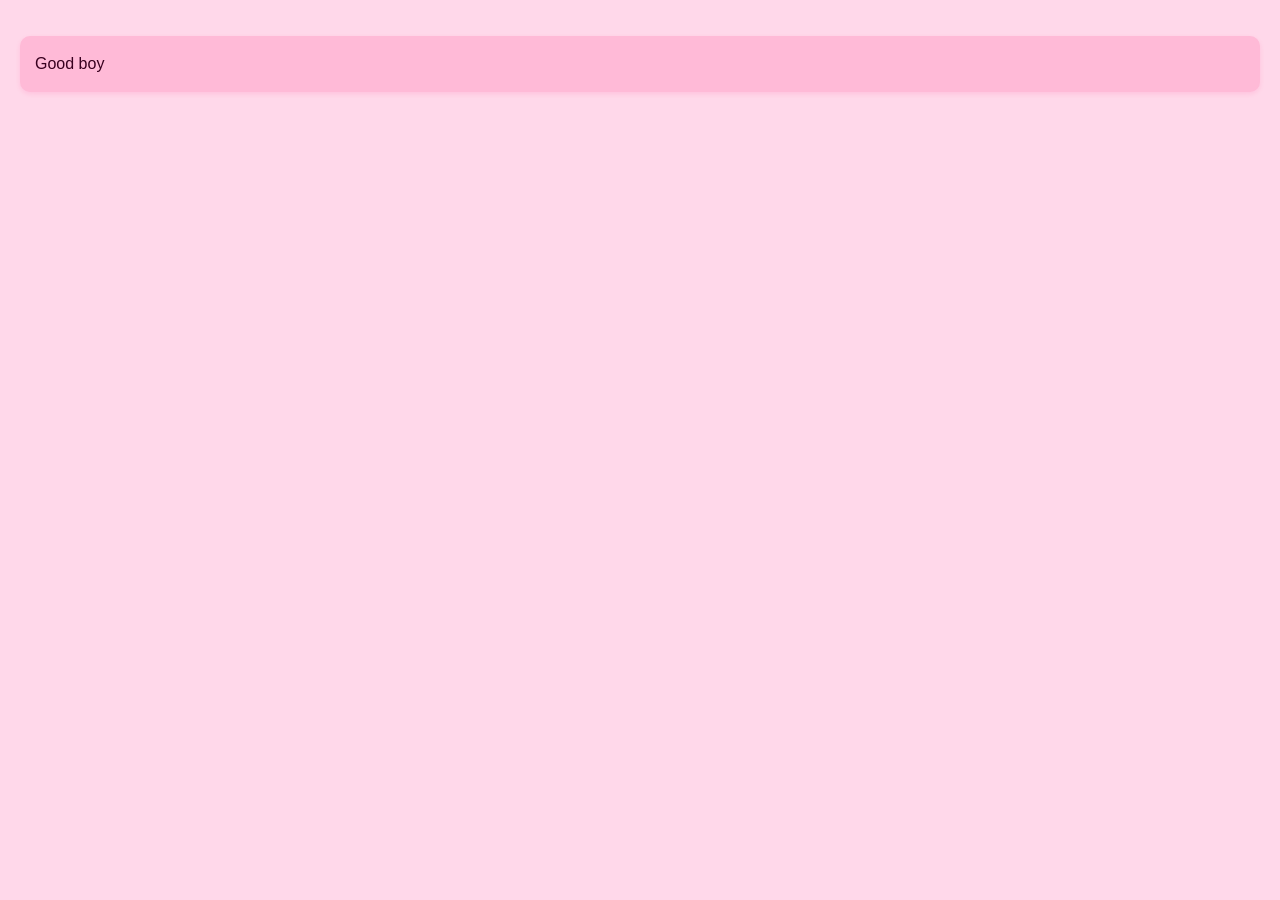
<file: estruturaBasica/index.html>
<!DOCTYPE html>
<html lang="br">
<head>
    <meta charset="UTF-8">
    <meta name="viewport" content="width=device-width, initial-scale=1.0">
    <title>Texto de nicollas</title>
    <link rel="stylesheet" href="style.css">
</head>
<body>
    <p>Good boy</p>
</body>
</html>
</file>
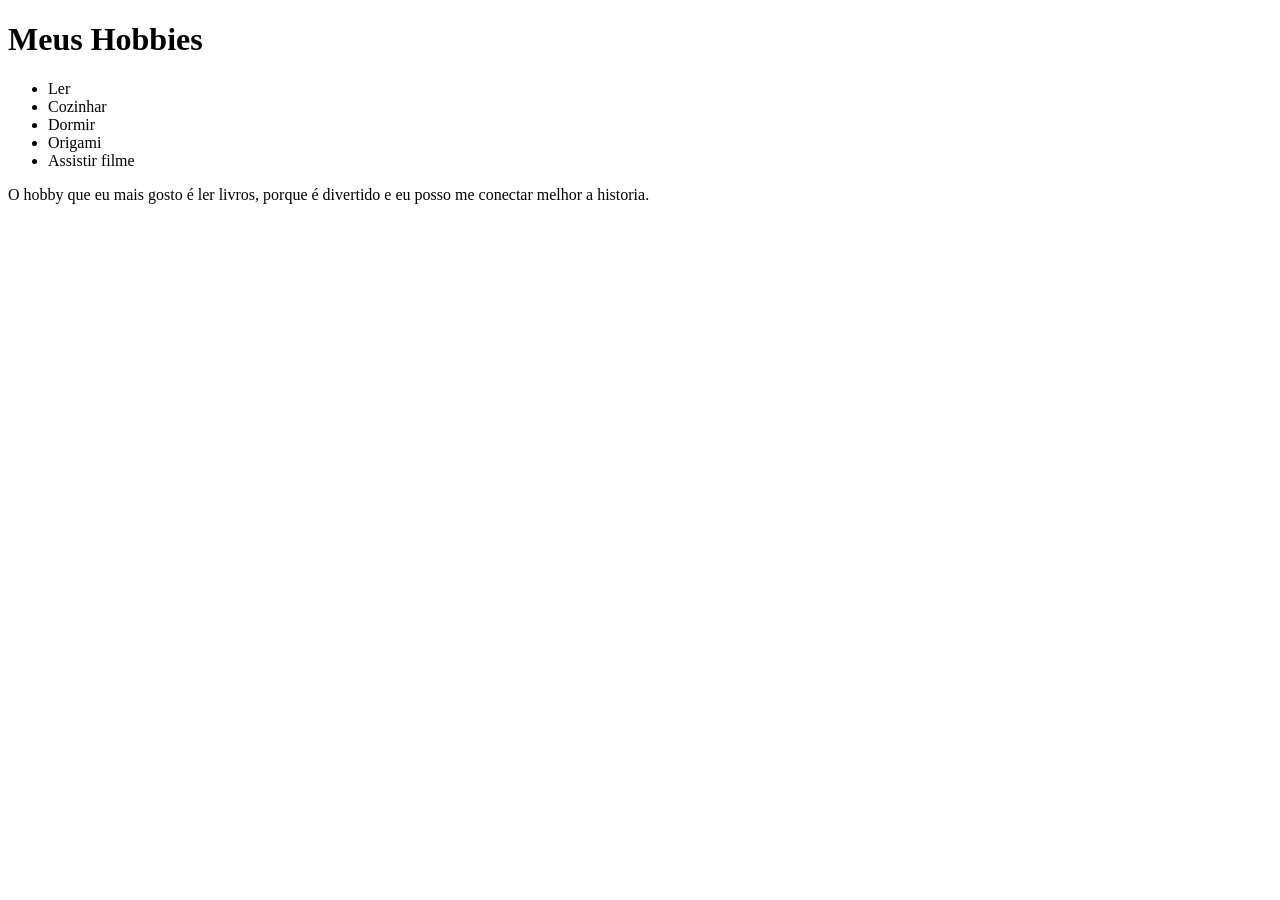
<file: Exercicio Hobbies/index.html>
<!DOCTYPE html>
<html lang="pt-BR">
<head>
    <meta charset="UTF-8">
    <meta name="viewport" content="width=device-width, initial-scale=1.0">
    <title>Meus Hobbies</title>
</head>
<body>

    <h1>Meus Hobbies</h1>

    <ul>
        <li>Ler</li>
        <li>Cozinhar</li>
        <li>Dormir</li>
        <li>Origami</li>
        <li>Assistir filme</li>
    </ul>

    <p>
        O hobby que eu mais gosto é ler livros, porque é divertido e eu posso me conectar melhor a historia.
        
    </p>

</body>
</html>
</file>
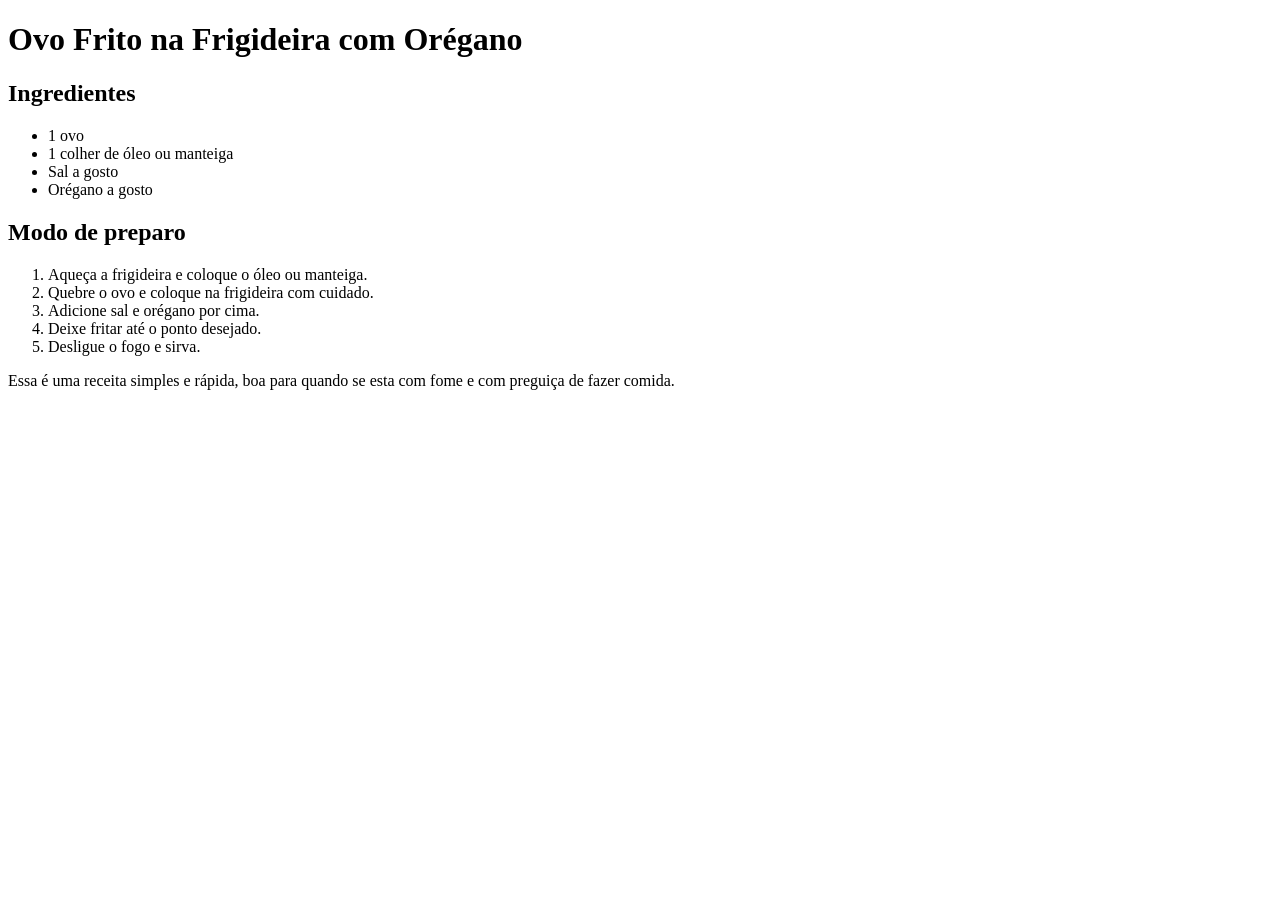
<file: ReceitaSimples/index.html>
<!DOCTYPE html>
<html lang="pt-BR">
<head>
    <meta charset="UTF-8">
    <meta name="viewport" content="width=device-width, initial-scale=1.0">
    <title>Receita de Ovo Frito</title>
</head>
<body>

    <h1>Ovo Frito na Frigideira com Orégano</h1>

    <h2>Ingredientes</h2>
    <ul>
        <li>1 ovo</li>
        <li>1 colher de óleo ou manteiga</li>
        <li>Sal a gosto</li>
        <li>Orégano a gosto</li>
    </ul>

    <h2>Modo de preparo</h2>
    <ol>
        <li>Aqueça a frigideira e coloque o óleo ou manteiga.</li>
        <li>Quebre o ovo e coloque na frigideira com cuidado.</li>
        <li>Adicione sal e orégano por cima.</li>
        <li>Deixe fritar até o ponto desejado.</li>
        <li>Desligue o fogo e sirva.</li>
    </ol>

    <p>
        Essa é uma receita simples e rápida, boa para quando se esta com fome e com preguiça de fazer comida.
    </p>

</body>
</html>
</file>
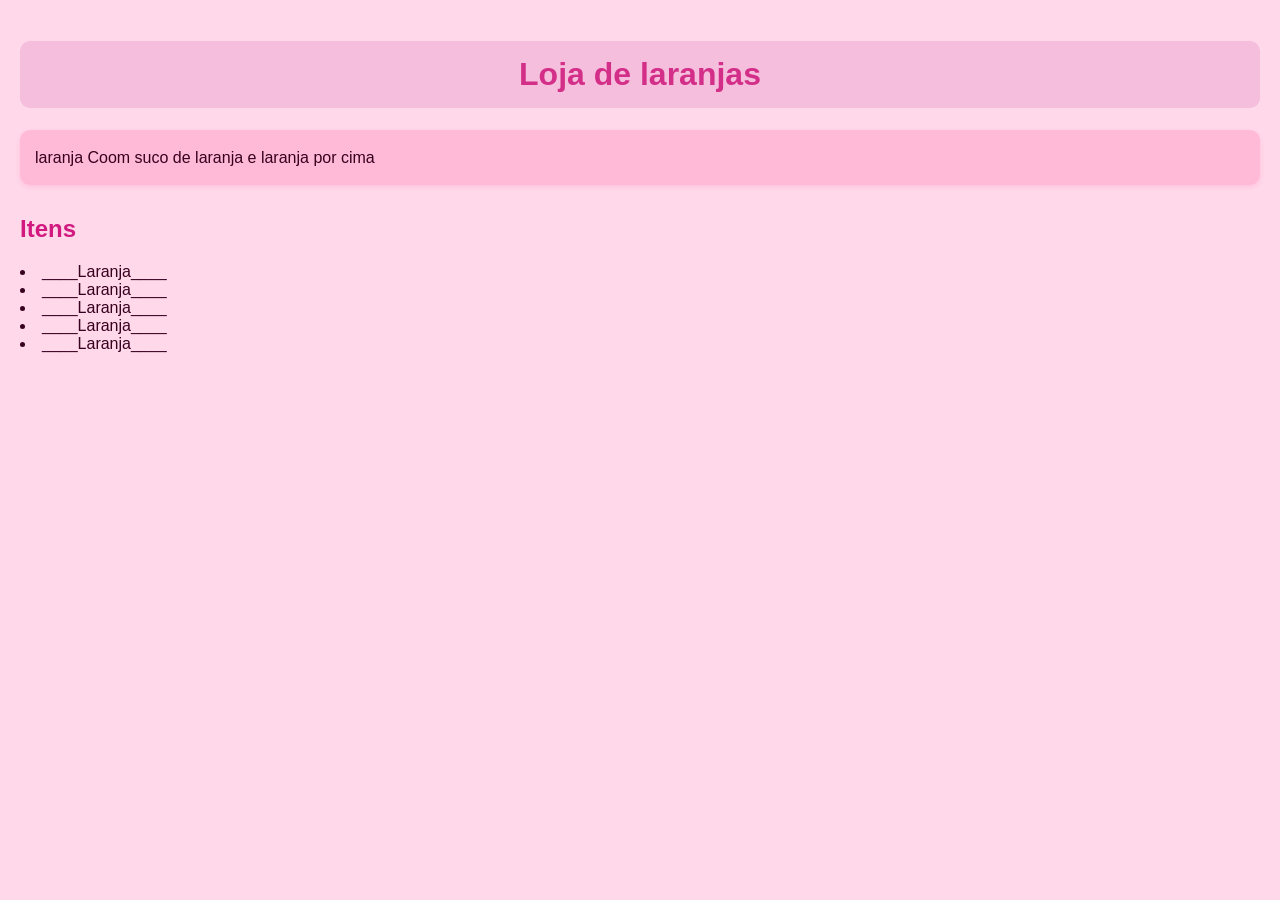
<file: titulosEParagrafos/index.html>
<!DOCTYPE html>
<html lang="en">
<head>
    <meta charset="UTF-8">
    <meta name="viewport" content="width=device-width, initial-scale=1.0">
    <title>Document</title>
    <link rel="stylesheet" href="style.css">
</head>
<body>
    <h1>Loja de laranjas</h1>
    <p>laranja Coom suco de laranja e laranja por cima </p>
    <h2>Itens</h2>

    <ui>
         <li>____Laranja____</li>
        <li>____Laranja____</li>
       <li>____Laranja____</li>
        <li>____Laranja____</li>
        <li>____Laranja____</li>



    </ui>
</body>
</html>
</file>
<file: estruturaBasica/style.css>
body {
    font-family: Arial, sans-serif;
    background-color: #ffd8ea;
    margin: 0;
    padding: 20px;
    color: #38001f;
}

h1 {
    text-align: center;
    color: #d32f89;
    background-color: #f5bedc;
    padding: 15px;
    border-radius: 10px;
}

h2 {
    color: #d2197f;
    margin-top: 30px;
}

p {
    background-color: #ffbad7;
    padding: 15px;
    border-radius: 10px;
    box-shadow: 0 2px 5px rgba(255, 0, 119, 0.1);
    line-height: 1.6;
}
</file>
<file: titulosEParagrafos/style.css>
body {
    font-family: Arial, sans-serif;
    background-color: #ffd8ea;
    margin: 0;
    padding: 20px;
    color: #38001f;
}

h1 {
    text-align: center;
    color: #d32f89;
    background-color: #f5bedc;
    padding: 15px;
    border-radius: 10px;
}

h2 {
    color: #d2197f;
    margin-top: 30px;
}

p {
    background-color: #ffbad7;
    padding: 15px;
    border-radius: 10px;
    box-shadow: 0 2px 5px rgba(255, 0, 119, 0.1);
    line-height: 1.6;
}
</file>
